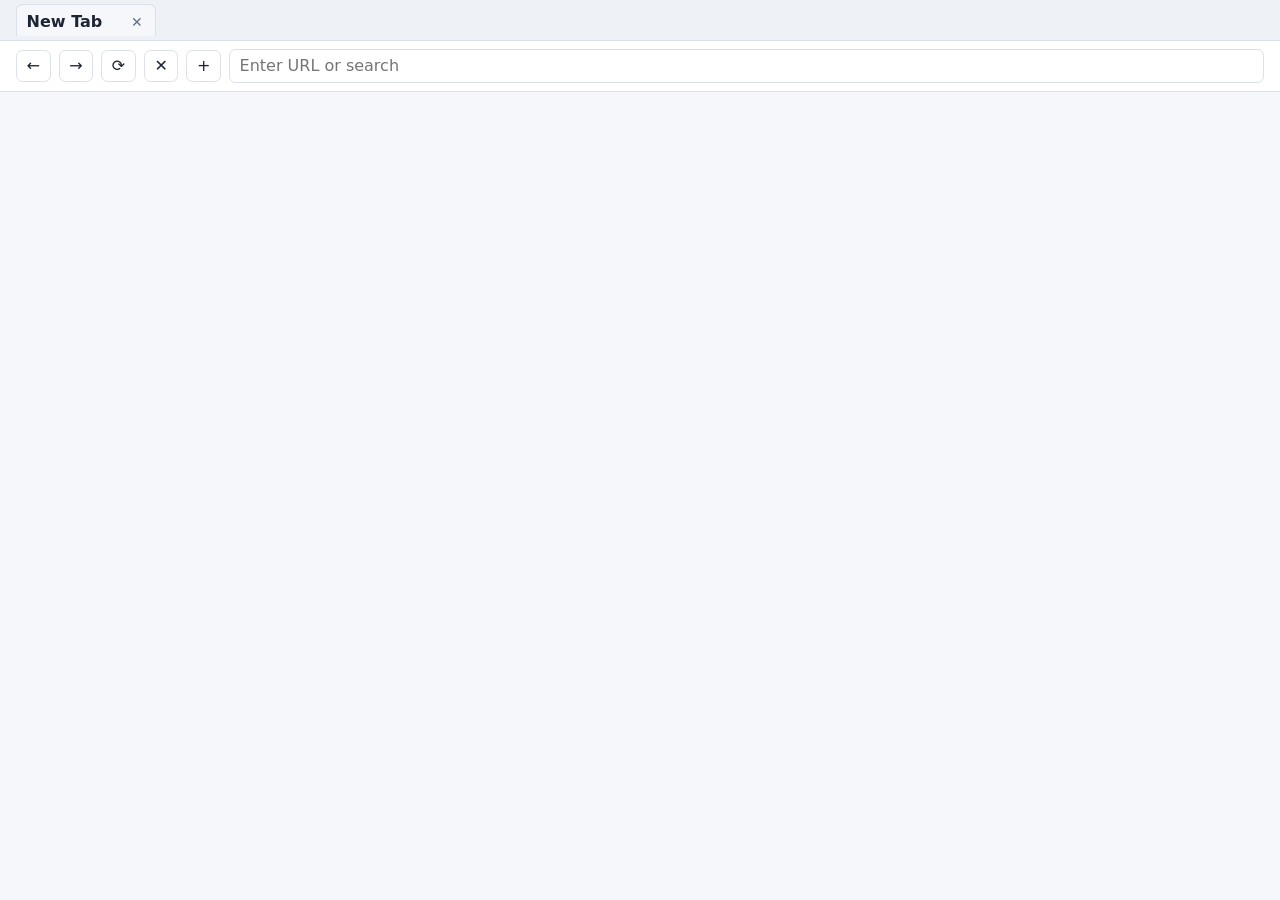
<file: apps/desktop/frontend/index.html>
<!doctype html>
<html lang="en">
  <head>
    <meta charset="utf-8" />
    <meta name="viewport" content="width=device-width, initial-scale=1" />
    <title>Browser</title>
    <link rel="stylesheet" href="./styles.css" />
  </head>
  <body>
    <!-- Tab bar -->
    <div
      class="tab-bar"
      id="tab-bar"
      role="tablist"
      aria-label="Browser tabs"
    ></div>

    <!-- Toolbar with navigation controls and omnibox -->
    <div class="toolbar" role="toolbar" aria-label="Navigation">
      <button id="btn-back" type="button" aria-label="Go back" disabled>
        ←
      </button>
      <button id="btn-forward" type="button" aria-label="Go forward" disabled>
        →
      </button>
      <button id="btn-reload" type="button" aria-label="Reload page">
        ⟳
      </button>
      <button id="btn-stop" type="button" aria-label="Stop loading" disabled>
        ✕
      </button>
      <button id="btn-new-tab" type="button" aria-label="New tab">
        +
      </button>
      <input
        id="omnibox"
        type="text"
        aria-label="Address bar"
        placeholder="Enter URL or search"
        autocomplete="off"
        spellcheck="false"
      />
    </div>

    <!-- Main content area -->
    <main
      class="content"
      id="tab-panel"
      role="tabpanel"
      tabindex="0"
      aria-live="polite"
    >
      <div class="placeholder">
        <h1>Browser shell</h1>
        <p>
          Local Tauri window bootstrap. Web navigation is intentionally not
          enabled in this milestone.
        </p>
      </div>
    </main>

    <!-- Accessible status region for screen readers -->
    <div id="status" aria-live="polite" role="status"></div>

    <script src="./app.js" defer></script>
  </body>
</html>
</file>
<file: apps/desktop/frontend/styles.css>
:root {
        color-scheme: light;
        font: 16px system-ui, sans-serif;
      }
      body {
        margin: 0;
        min-height: 100vh;
        background: #f5f7fb;
        color: #1d2433;
        display: flex;
        flex-direction: column;
      }
      .toolbar {
        display: flex;
        gap: 0.5rem;
        align-items: center;
        padding: 0.5rem 1rem;
        background: #fff;
        border-bottom: 1px solid #dbe1ea;
      }
      .toolbar button {
        font: inherit;
        padding: 0.35rem 0.6rem;
        border: 1px solid #dbe1ea;
        border-radius: 0.4rem;
        background: #fff;
        color: #1d2433;
        cursor: pointer;
      }
      .toolbar button:hover {
        background: #f0f3f8;
      }
      #omnibox {
        flex: 1;
        font: inherit;
        padding: 0.4rem 0.6rem;
        border: 1px solid #dbe1ea;
        border-radius: 0.4rem;
        background: #fff;
      }
      .tab-bar {
        display: flex;
        gap: 0.25rem;
        padding: 0.25rem 1rem;
        background: #eef1f6;
        border-bottom: 1px solid #dbe1ea;
        overflow-x: auto;
      }
      .tab-bar:focus-visible {
        outline: 2px solid #315efb;
        outline-offset: -2px;
      }
      .tab-item {
        display: flex;
        align-items: center;
        gap: 0.15rem;
        min-width: 8rem;
        max-width: 16rem;
        padding: 0.15rem 0.25rem 0 0.35rem;
        border: 1px solid #dbe1ea;
        border-bottom: 0;
        border-radius: 0.4rem 0.4rem 0 0;
        background: #fff;
      }
      .tab {
        display: flex;
        align-items: center;
        min-width: 0;
        flex: 1;
        gap: 0.4rem;
        padding: 0.3rem 0.25rem;
        border: 0;
        background: transparent;
        color: inherit;
        font: inherit;
        cursor: pointer;
        white-space: nowrap;
      }
      .tab-item.active {
        background: #f5f7fb;
        font-weight: 600;
      }
      .tab:focus-visible,
      .tab-close:focus-visible {
        outline: 2px solid #315efb;
        outline-offset: 1px;
      }
      .tab-label {
        overflow: hidden;
        text-overflow: ellipsis;
      }
      .tab-close {
        flex: 0 0 auto;
        border: none;
        background: none;
        color: #647086;
        cursor: pointer;
        font-size: 0.85rem;
        padding: 0.2rem;
        min-width: 1.75rem;
        min-height: 1.75rem;
      }
      .tab-close:hover {
        color: #1d2433;
        background: #e7ebf2;
        border-radius: 0.25rem;
      }
      .content {
        flex: 1;
        padding: 2rem;
        text-align: center;
      }
      .content:focus-visible {
        outline: 2px solid #315efb;
        outline-offset: -4px;
      }
      .placeholder {
        color: #647086;
        max-width: 480px;
        margin: 12vh auto;
      }
      [aria-live="polite"] {
        position: absolute;
        width: 1px;
        height: 1px;
        overflow: hidden;
        clip: rect(0, 0, 0, 0);
      }
</file>
